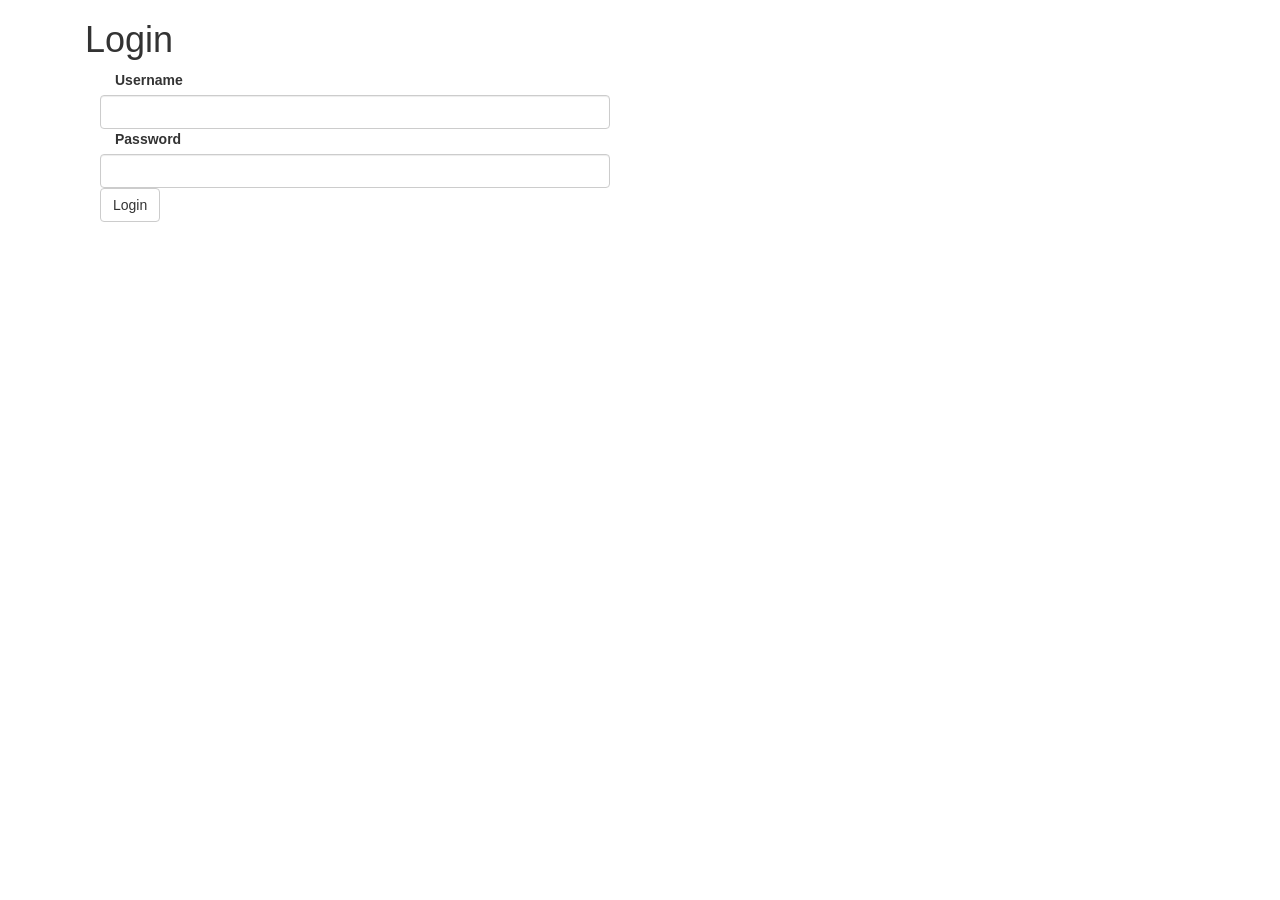
<file: angularjs/spring-security-oauth-ui-password/target/classes/templates/login.html>
<!DOCTYPE html>
<html lang="en">
<head>
<meta http-equiv="Content-Type" content="text/html; charset=utf-8" />
<title>Spring Security OAuth</title>
<link rel="stylesheet" href="https://maxcdn.bootstrapcdn.com/bootstrap/3.3.2/css/bootstrap.min.css"/>
</head>
<body ng-app="myApp" ng-controller="mainCtrl">

<div th:include="header"></div>

<div class="container">

<h1 class="col-sm-12">Login</h1>
<div class="col-sm-6">
<div class="col-sm-12">
	<label class="col-sm-3">Username</label>
	<input class="form-control" type="text" ng-model="loginData.username"/>
</div>

<div class="col-sm-12">
<label class="col-sm-3">Password</label>
<input class="form-control" type="password"  ng-model="loginData.password"/>
</div>

<div class="col-sm-12">
<a class="btn btn-default" href="#" ng-click="login()">Login</a>

</div>

</div>

</div>
</body>
</html>
</file>
